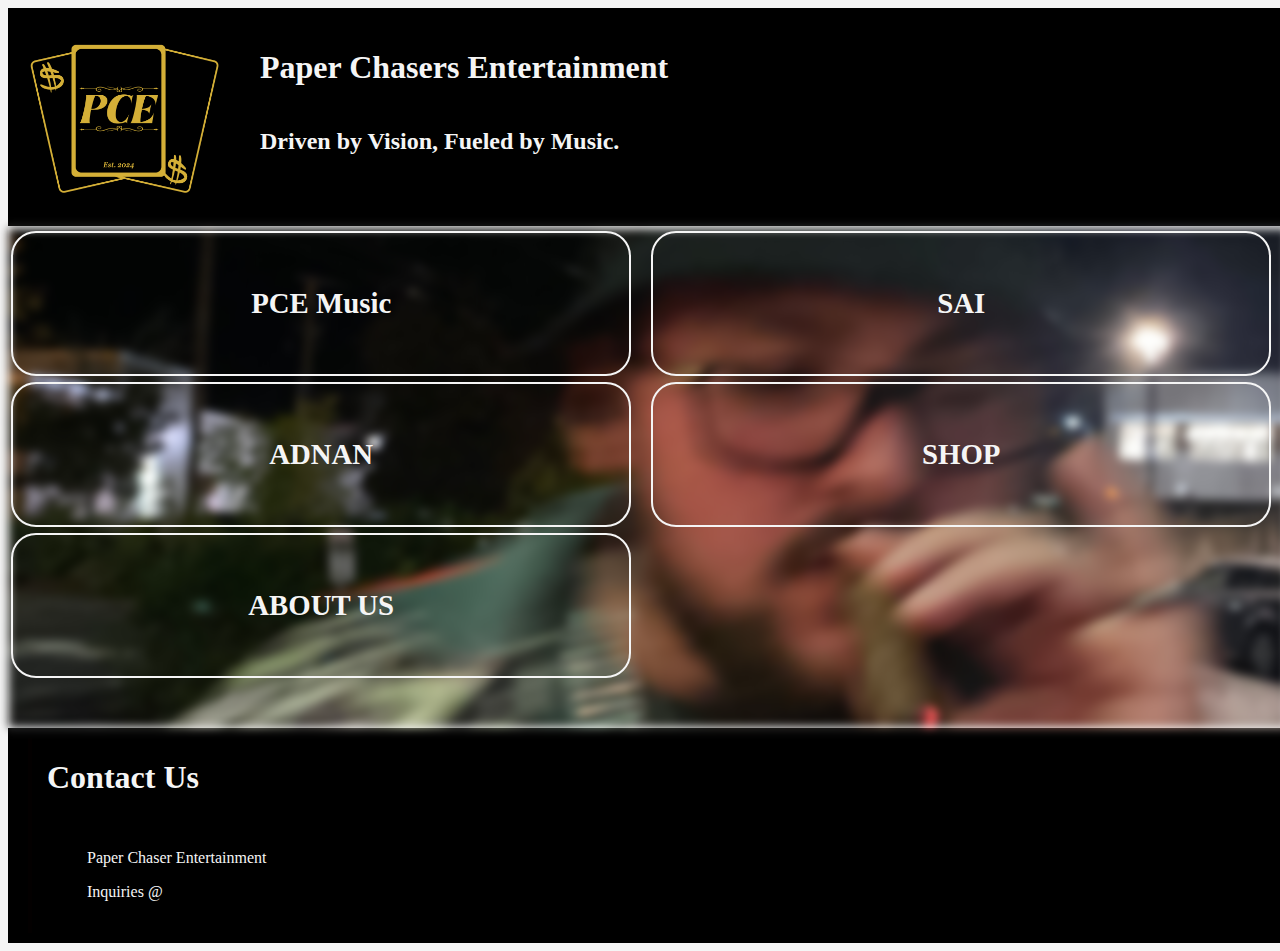
<file: index.html>
<!DOCTYPE html>
<head>
    <title>Paper Chaser</title>
    <link rel="stylesheet" media="screen and (max-width: 1000px)" href="mainMobile.css">
    <link rel="stylesheet" media="screen and (min-width: 1000px)" href="main.css">

    <link rel="stylesheet" media="screen and (max-width: 1000px)" href="headerAndFooterMobile.css">
    <link rel="stylesheet" media="screen and (min-width: 1000px)" href="headerAndFooter.css">
</head>

<body>
    <header class="header">
        <div class="right">
            <img class="logo" src="images/PCE LOGO B&G.png">
            <div class="Title">
                <div class="TitleTop">
                    <h1>Paper Chasers Entertainment</h1>
                </div>
                <h2>Driven by Vision, Fueled by Music.</h2>
            </div>
        </div>
    </header>
    <div class="whiteLine"></div>

    
    <div class="content">
        <img class="background">
        <div class="contentRow">
            <div class="contentRowIn">
                <a class="highlight_item" href="music.html">
                    <h2 class="highlight_title">
                        PCE Music
                    </h2>
                </a>
                <a class="highlight_item" href="adnan.html">
                    <h2 class="highlight_title">
                        ADNAN
                    </h2>
                </a>
                <a class="highlight_item" href="aboutUs.html">
                    <h2 class="highlight_title">
                        ABOUT US
                    </h2>
                </a>
            </div>
            <div class="contentRowIn">
                <a class="highlight_item" href="sai.html">
                    <h2 class="highlight_title">
                        SAI
                    </h2>
                </a>
                <a class="highlight_item" href="shop.html">
                    <h2 class="highlight_title">
                        SHOP
                    </h2>
                </a>
            </div>
            
        </div>
    </div>

    <footer>

        <footer>
            <div class="footerItem">
                <h1 class="title">Contact Us</h1>
                <ul class="footerInfo">
                    <li><p class="line">Paper Chaser Entertainment</p></li>
                    <li><p class="line"></p></li>
                    <li><p class="line">Inquiries @ </p></li>
                    
                </ul>
            </div>
        </footer>
    </footer>
</body>
</file>
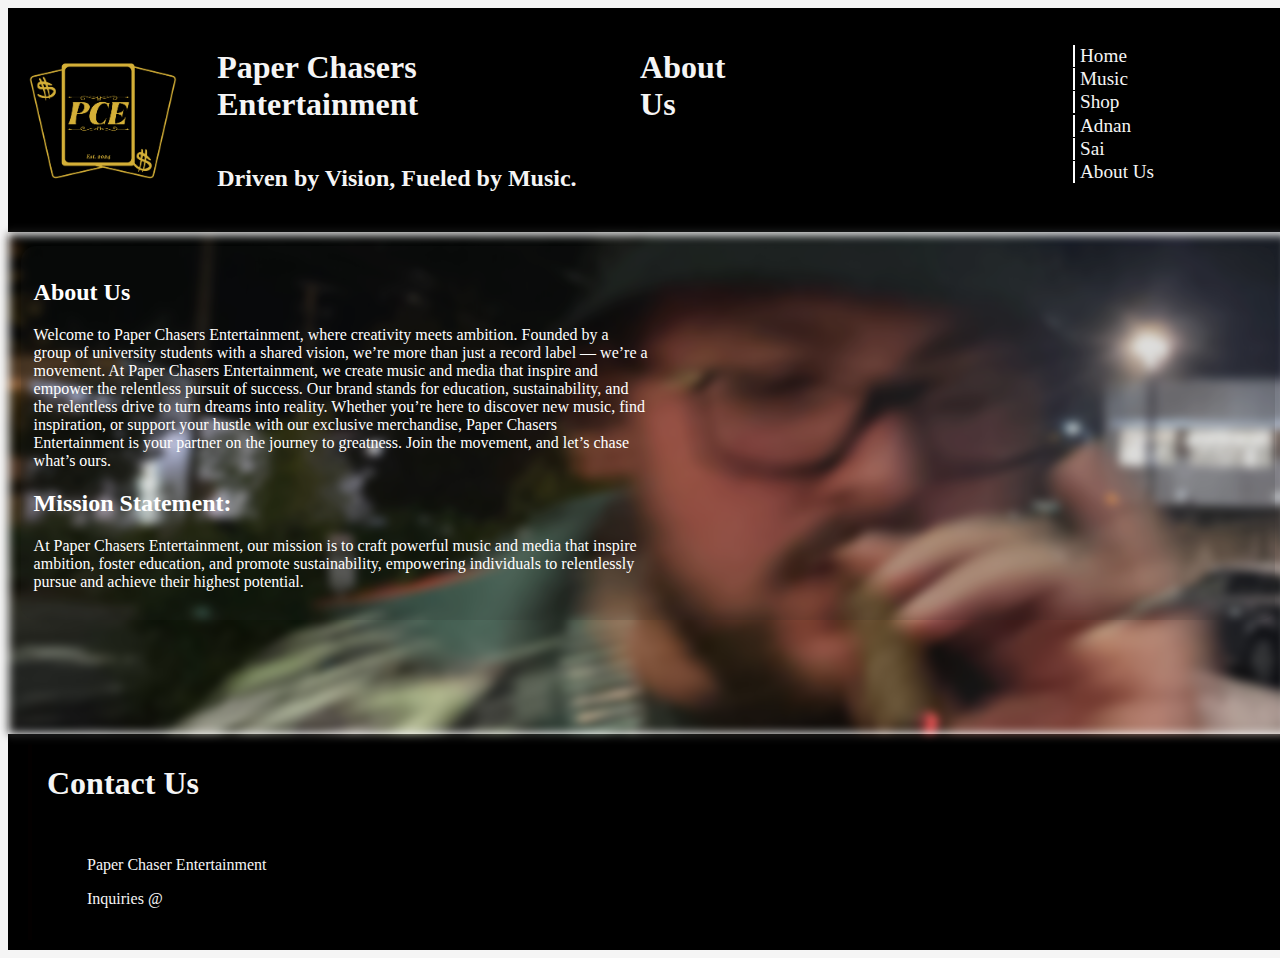
<file: aboutUs.html>
<!DOCTYPE html>
<head>
    <title>Paper Chaser</title>
    <link rel="stylesheet" media="screen and (max-width: 1000px)" href="AboutUsMobile.css">
    <link rel="stylesheet" media="screen and (min-width: 1000px)" href="aboutUs.css">

    <link rel="stylesheet" media="screen and (max-width: 1000px)" href="headerAndFooterMobile.css">
    <link rel="stylesheet" media="screen and (min-width: 1000px)" href="headerAndFooter.css">
</head>

<body>
    <header class="header">
        <div class="right">
            <img class="logo" src="images/PCE LOGO B&G.png">
            <div class="Title">
                <div class="TitleTop">
                    <h1>Paper Chasers Entertainment</h1>
                    <h1 class="subTitle">   About Us</h1>
                </div>
                <h2>Driven by Vision, Fueled by Music.</h2>
            </div>
        </div>

        <div class="nav">
            <ul class="navHolder">
                <li><a class="navigation1" href="main.html">Home</a></li>
                <li><a class="navigation1" href="music.html">Music</a></li>
                <li><a class="navigation1" href="shop.html">Shop</a></li>
                <li><a class="navigation1" href="adnan.html">Adnan</a></li>
                <li><a class="navigation1" href="sai.html">Sai</a></li>
                <li><a class="navigation1" href="aboutUs.html">About Us</a></li>
            </ul>
        </div>
    </header>
    <div class="whiteLine"></div>

    
    <div class="content">
        <img class="background">
        <img class="background2">
        <div class="contentRow">
            <div class="contentItem" class="image-text">
                <div class = "description">
                    <h2 class="infoTitle"> About Us </h2>
                    <p class="info">
                        Welcome to Paper Chasers Entertainment, where creativity meets ambition. 
                        Founded by a group of university students with a shared vision, 
                        we’re more than just a record label — we’re a movement. 
                        At Paper Chasers Entertainment, we create music and media that inspire and 
                        empower the relentless pursuit of success. Our brand stands for education, 
                        sustainability, and the relentless drive to turn dreams into reality. 
                        Whether you’re here to discover new music, find inspiration, 
                        or support your hustle with our exclusive merchandise, 
                        Paper Chasers Entertainment is your partner on the journey to greatness. 
                        Join the movement, and let’s chase what’s ours.
                    </p>
                    <h2 class="infoTitle"> Mission Statement: </h2>
                    <p class="info">
                        At Paper Chasers Entertainment, our mission is to craft powerful music and media that inspire ambition, foster education, and promote sustainability, empowering individuals to relentlessly pursue and achieve their highest potential.
                    </p>
                </div>                
            </div>
        </div>
    </div>

    <footer>

        <footer>
            <div class="footerItem">
                <h1 class="title">Contact Us</h1>
                <ul class="footerInfo">
                    <li><p class="line">Paper Chaser Entertainment</p></li>
                    <li><p class="line"></p></li>
                    <li><p class="line">Inquiries @ </p></li>
                    
                </ul>
            </div>
        </footer>
</body>
</file>
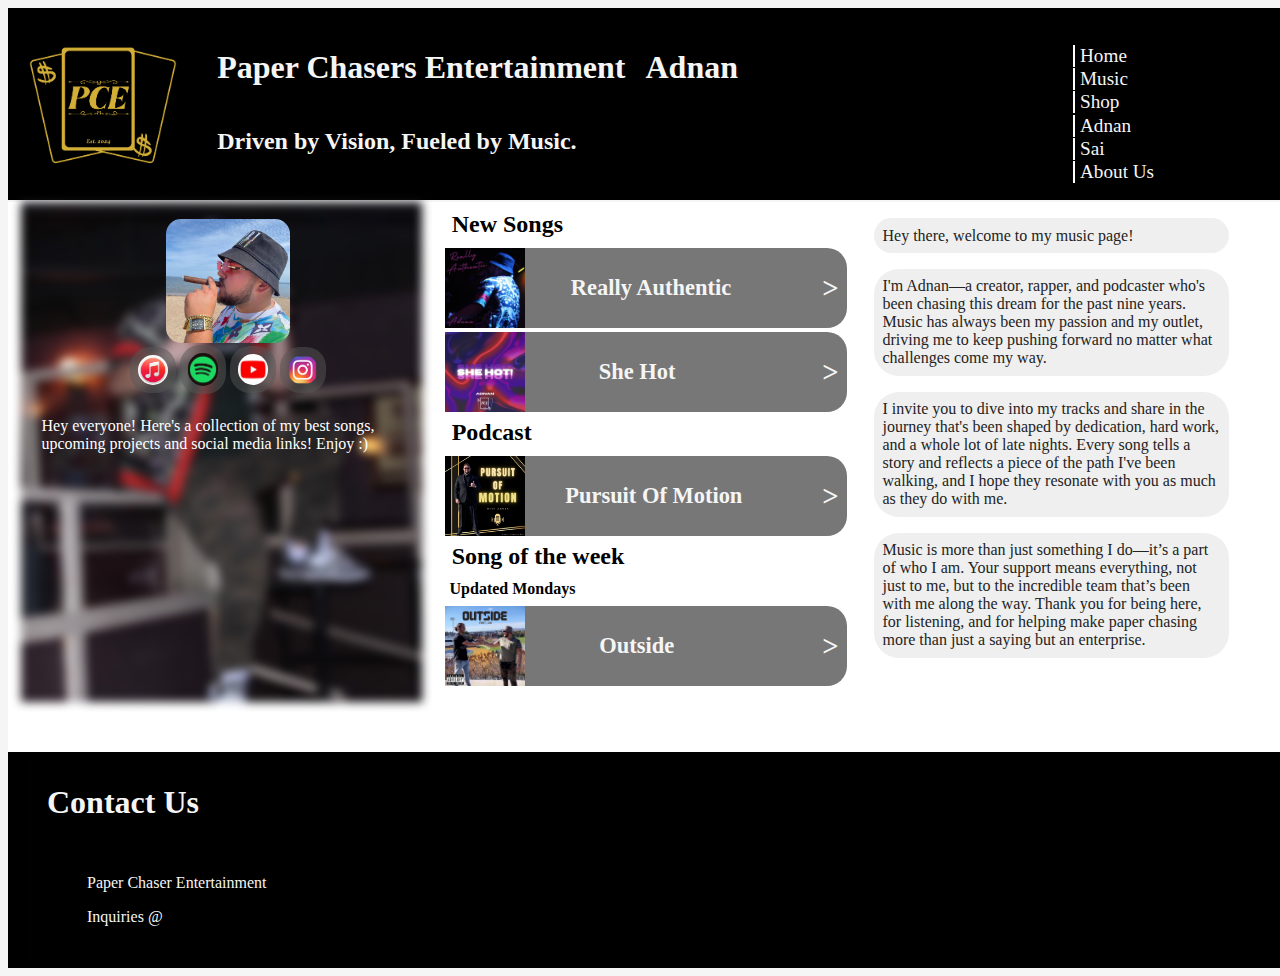
<file: adnan.html>
<!DOCTYPE html>
<head>
    <title>Paper Chaser</title>
    <link rel="stylesheet" media="screen and (max-width: 1000px)" href="adnanMobile.css">
    <link rel="stylesheet" media="screen and (min-width: 1000px)" href="adnan.css">

    <link rel="stylesheet" media="screen and (max-width: 1000px)" href="headerAndFooterMobile.css">
    <link rel="stylesheet" media="screen and (min-width: 1000px)" href="headerAndFooter.css">
</head>

<body>
    <header class="header">
        <div class="right">
            <img class="logo" src="images/PCE LOGO B&G.png">
            <div class="Title">
                <div class="TitleTop">
                    <h1>Paper Chasers Entertainment</h1>
                    <h1 class="subTitle">   Adnan</h1>
                </div>
                <h2>Driven by Vision, Fueled by Music.</h2>
            </div>
        </div>

        <div class="nav">
            <ul class="navHolder">
                <li><a class="navigation1" href="main.html">Home</a></li>
                <li><a class="navigation1" href="music.html">Music</a></li>
                <li><a class="navigation1" href="shop.html">Shop</a></li>
                <li><a class="navigation1" href="adnan.html">Adnan</a></li>
                <li><a class="navigation1" href="sai.html">Sai</a></li>
                <li><a class="navigation1" href="aboutUs.html">About Us</a></li>
            </ul>
        </div>
    </header>
    <div class="whiteLine"></div>

    <div class="content">
        <img class="background" src="images/Adnan-Concert.jpg">
        <img class="background1" src="images/Adnan-Concert.jpg">

        <div class="containshit">
            <div class="containColumn">
                <div class="textInfo">
                    <p class="description">
                        Hey there, welcome to my music page!
                    </p>
                    <p class="description">
                        I'm Adnan—a creator, rapper, and podcaster who's been chasing this dream for the past nine years. Music has always been my passion and my outlet, driving me to keep pushing forward no matter what challenges come my way.
                    </p>
                    <p class="description">
                        I invite you to dive into my tracks and share in the journey that's been shaped by dedication, hard work, and a whole lot of late nights. Every song tells a story and reflects a piece of the path I've been walking, and I hope they resonate with you as much as they do with me.
                    </p>
                    <p class="description">
                        Music is more than just something I do—it’s a part of who I am. Your support means everything, not just to me, but to the incredible team that’s been with me along the way. Thank you for being here, for listening, and for helping make paper chasing more than just a saying but an enterprise.
                    </p>
                </div>
            </div>
            <div class="containColumn">
                <div class="right-content">
                    <h2 class="entryHead"> New Songs </h2>
                    <a href="https://distrokid.com/hyperfollow/adnan12/really-authentic-2" class="entryItem" target="_blank">
                        
                        <img src= images/really_authentic.jpg class="entryImg">
                        <h3 class="song_title">Really Authentic</h3>
                        <h2 class="keepRight"> > </h2>
                    </a>
                    <a href="https://distrokid.com/hyperfollow/adnan12/she-hot" class="entryItem" target="_blank">
                        
                        <img src= "images/she-hot.jpg" class="entryImg">
                        <h3 class="song_title">She Hot</h3>
                        <h2 class="keepRight"> > </h2>
                    </a>
                    
                    <h2 class="entryHead"> Podcast </h2>
                    <a href="https://pursuitofmotion.podbean.com/" class="entryItem" target="_blank">
                        
                        <img src= "images/POM Podcast IMG.jpg"  class="entryImg">
                        <h3 class="song_title">Pursuit Of Motion</h3>
                        <h2 class="keepRight"> > </h2>
                    </a>

                    <h2 class="entryHead"> Song of the week </h2>
                    <h4 class="entrySub"> Updated Mondays </h4>
                    <a href="https://distrokid.com/hyperfollow/adnan12/outside-feat-sai" class="entryItem" target="_blank">
                        
                        <img src= "images/Outside.JPEG"  class="entryImg">
                        <h3 class="song_title">Outside</h3>
                        <h2 class="keepRight"> > </h2>
                    </a>

                    

                
                </div>
            </div>

            <div class="containColumn">
                <div class="container">
                    <img class="link_img" src="images/Adnan-Cigar2.jpg">
    
                    <div class="contentRow">
                        <a class = "linkItem" href="https://can01.safelinks.protection.outlook.com/?url=https%3A%2F%2Fmusic.apple.com%2Fca%2Fartist%2Fadnan%2F1550624984&data=05%7C02%7Cx2022cyp%40stfx.ca%7C32c1511d585046d8c79908dca12378db%7C8c46abc7960b412489501628b2b192f9%7C0%7C0%7C638562420929207492%7CUnknown%7CTWFpbGZsb3d8eyJWIjoiMC4wLjAwMDAiLCJQIjoiV2luMzIiLCJBTiI6Ik1haWwiLCJXVCI6Mn0%3D%7C0%7C%7C%7C&sdata=dgyeKiLx4ebQNdJpVchm67XEvFdOomeZu0QWopJbc6k%3D&reserved=0" target="_blank">
                            <img class="contentImg" src="images/Apple Music Logo.jpg">
                        </a>
                            
                        <a class = "linkItem" href="https://can01.safelinks.protection.outlook.com/?url=https%3A%2F%2Fopen.spotify.com%2Fartist%2F1PwCKhHaW0YRMdpq8zznj7%3Fsi%3DUdcUhTTtQuaapIa2agZJog&data=05%7C02%7Cx2022cyp%40stfx.ca%7C32c1511d585046d8c79908dca12378db%7C8c46abc7960b412489501628b2b192f9%7C0%7C0%7C638562420929218580%7CUnknown%7CTWFpbGZsb3d8eyJWIjoiMC4wLjAwMDAiLCJQIjoiV2luMzIiLCJBTiI6Ik1haWwiLCJXVCI6Mn0%3D%7C0%7C%7C%7C&sdata=3mk5H8RJpBagmrq%2FGi98NgZ6yQPQBr81KNEvf4NwHb4%3D&reserved=0" target="_blank">
                            <img class="contentImg" src="images/spotify Img.jpg">
                        </a>
            
                        <a class = "linkItem" href="https://www.youtube.com/channel/UCj_e5wMU7RP74pqVKoL1S6w" target="_blank">
                            <img class="contentImg" src="images/youtubeLogo.jpg">
                        </a>
            
                        <a class = "linkItem" href="https://www.instagram.com/_adnancoban/" target="_blank">
                            <img class="contentImg" src="images/footer/Instagram_Logo.png">
                        </a>
                    </div>
    
                    <p class="intro"> 
                        Hey everyone! Here's a collection of my best songs, upcoming projects and social media links! Enjoy :)
                    </p>

                    <iframe class="feature_vid" src="https://www.youtube.com/embed/b6_M-ZjGw4I" title="Up Now (feat. Sai)(OFFICIAL MUSIC VIDEO)" frameborder="0" allow="accelerometer; autoplay; clipboard-write; encrypted-media; gyroscope; picture-in-picture; web-share" referrerpolicy="strict-origin-when-cross-origin" allowfullscreen></iframe>
                </div>
            </div>
        </div>
    </div>

    <footer>
        <div class="footerItem">
            <h1 class="title">Contact Us</h1>
            <ul class="footerInfo">
                <li><p class="line">Paper Chaser Entertainment</p></li>
                <li><p class="line"></p></li>
                <li><p class="line">Inquiries @ </p></li>
            </ul>
        </div>
    </footer>
</body>
</file>
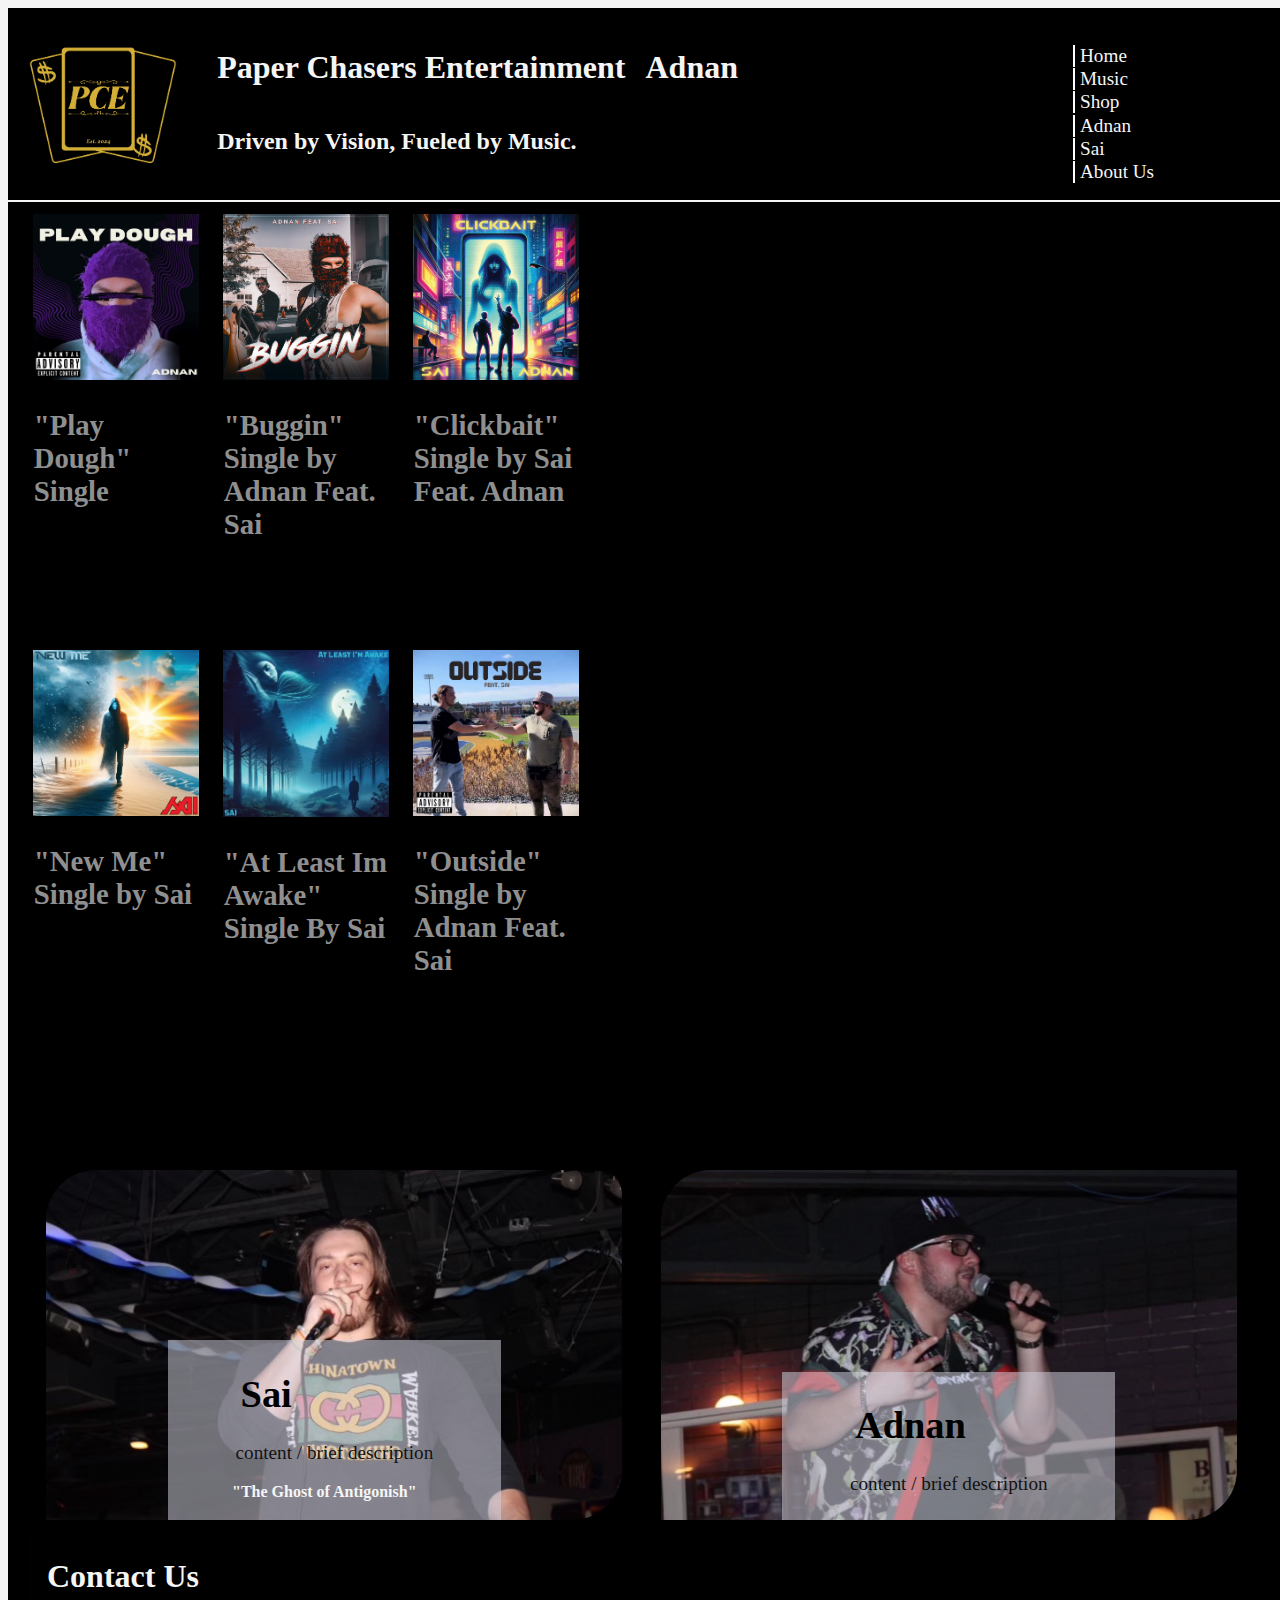
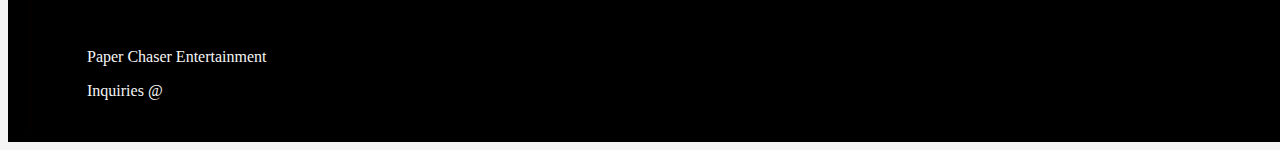
<file: music.html>
<!DOCTYPE html>
<head>
    <title>Paper Chaser</title>
    <link rel="stylesheet" media="screen and (max-width: 1000px)" href="musicMobile.css">
    <link rel="stylesheet" media="screen and (min-width: 1000px)" href="music.css">

    <link rel="stylesheet" media="screen and (max-width: 1000px)" href="headerAndFooterMobile.css">
    <link rel="stylesheet" media="screen and (min-width: 1000px)" href="headerAndFooter.css">
</head>

<body>
    <header class="header">
        <div class="right">
            <img class="logo" src="images/PCE LOGO B&G.png">
            <div class="Title">
                <div class="TitleTop">
                    <h1>Paper Chasers Entertainment</h1>
                    <h1 class="subTitle">   Adnan</h1>
                </div>
                <h2>Driven by Vision, Fueled by Music.</h2>
            </div>
        </div>

        <div class="nav">
            <ul class="navHolder">
                <li><a class="navigation1" href="main.html">Home</a></li>
                <li><a class="navigation1" href="music.html">Music</a></li>
                <li><a class="navigation1" href="shop.html">Shop</a></li>
                <li><a class="navigation1" href="adnan.html">Adnan</a></li>
                <li><a class="navigation1" href="sai.html">Sai</a></li>
                <li><a class="navigation1" href="aboutUs.html">About Us</a></li>
            </ul>
        </div>
    </header>
    <div class="whiteLine"></div>


    <div class="content">
        <div class="contentRow">
            <div class="contentColumn">
                <div class="contentRowSmall">
                    <a class="feature" target="_blank" href="https://prf.hn/click/camref:1101ljvYv/pubref:albumuuid%3DCB81AB86-A047-4251-A69D5196073AF03D/destination:https://open.spotify.com/album/0spPvC8NXeOQBukRe6FZ2c" >
                        <img class="featureImg" src="images/PlayDough.jpg">
                        <h2 class="featureTitle">"Play Dough"           Single</h2>
                    </a>
                    <a class="feature" target="_blank" href="https://prf.hn/click/camref:1101ljvYv/pubref:albumuuid%3DC02A3EC7-A75C-48A4-99A92BBC018D400D/destination:https://open.spotify.com/album/1MPl9h1QbF2M0eFEFNXjjw">
                        <img class="featureImg" src="images/Buggin.jpg">
                        <h2 class="featureTitle">"Buggin"            Single by Adnan Feat. Sai</h2>
                    </a>
                    <a class="feature" target="_blank" href="https://open.spotify.com/track/1BvrmBMwExPLRHj1f2Bv7I">
                        <img class="featureImg" src="images/clickbait.jpeg">
                        <h2 class="featureTitle">"Clickbait" Single by Sai Feat. Adnan</h2>
                    </a>
                </div>
                <div class="contentRowSmall">
                    <a class="feature" target="_blank" href="https://open.spotify.com/track/2nWr16tBfjVAOpuhlJy3Nm">
                        <img class="featureImg" src="images/newMe.jpeg">
                        <h2 class="featureTitle">"New Me" Single by Sai</h2>
                    </a>
                    <a class="feature" target="_blank" href="https://open.spotify.com/album/522SHo3j7pRGnf1y7VNZTma">
                        <img class="featureImg" src="images/atLeastImAwake.jpeg">
                        <h2 class="featureTitle">"At Least Im Awake"        Single By Sai</h2>
                    </a>
                    <a class="feature" target="_blank" href="https://open.spotify.com/track/67hbYPSSVaRyGoC5VQ287J">
                        <img class="featureImg" src="images/Outside.JPEG">
                        <h2 class="featureTitle">"Outside"         Single by Adnan Feat. Sai</h2>
                    </a>
                </div>
            </div>      
            <div class="featuredVid">
                <iframe class="video_feature" width="640" height="360" src="https://www.youtube.com/embed/b6_M-ZjGw4I" title="Up Now (feat. Sai)(OFFICIAL MUSIC VIDEO)" frameborder="0" allow="accelerometer; autoplay; clipboard-write; encrypted-media; gyroscope; picture-in-picture; web-share" referrerpolicy="strict-origin-when-cross-origin" allowfullscreen></iframe>
                <iframe class="video_feature" width="640" height="360" src="https://www.youtube.com/embed/Vo6g_BAuDoU" title="Really Authentic - Official Music Video" frameborder="0" allow="accelerometer; autoplay; clipboard-write; encrypted-media; gyroscope; picture-in-picture; web-share" referrerpolicy="strict-origin-when-cross-origin" allowfullscreen></iframe>
            </div>      
        </div>


        <h2 class="our_artists"> Our Artists </h2>
        <div class="concertItems">
            <a class="concertItem" href="chris.html" style="background-image: url('images/Sai-Concert.jpg');">
                <div class="artistInfo">
                    <h1 class="itemTitle">Sai</h1>
                    <p class="itemPar">
                        content / brief description
                    </p>
                    <div class="nicknameHolder">
                        <h2 class="nickname">"The Ghost of Antigonish"</h2>
                    </div>
                </div>
            </a>

            <a class="concertItem" href="adnan.html" style="background-image: url('images/Adnan-Concert.jpg');">
                <div class="artistInfo">
                    <h1 class="itemTitle">Adnan</h1>
                    <p class="itemPar">
                        content / brief description
                    </p>
                </div>
            </a>
        </div>
    </div>

    <footer>
        <div class="footerItem">
            <h1 class="title">Contact Us</h1>
            <ul class="footerInfo">
                <li><p class="line">Paper Chaser Entertainment</p></li>
                <li><p class="line"></p></li>
                <li><p class="line">Inquiries @ </p></li>
                
            </ul>
        </div>
    </footer>
</body>
</file>
<file: mainMobile.css>
html {
    background-color: rgb(0, 0, 0);

    h1 {
        color: black;
    }
    h2 {
        color: black;
        font-family: Cambria, Cochin, Georgia, Times, 'Times New Roman', serif;
    }
    h3 {
        color: black;
        font-family: Cambria, Cochin, Georgia, Times, 'Times New Roman', serif;
    }
    p {
        color: grey;
        font-family: Cambria, Cochin, Georgia, Times, 'Times New Roman', serif;
    }
    a {
        color: black;
        font-family: Cambria, Cochin, Georgia, Times, 'Times New Roman', serif;
        text-decoration: none;
        font-size: larger;
    }
    ul {
        list-style: none;
    }
}

body {
    background-color: rgb(255, 255, 255, 0.99);
}
.background {
    /* The image used */
    background-image: url("images/Adnan-Cigar.jpg");

  /* Add the blur effect */
    filter: blur(5px);
    -webkit-filter: blur(5px);

  /* Full height */
    height: 100%;
    min-height: 500px;

  /* Center and scale the image nicely */
    background-position: center;
    background-repeat: no-repeat;
    background-size: cover;

    z-index: 5;

}
.content {
    display: flex;
    flex-direction: column;
    width: 100%;
    height: 1200px;
}    
.contentRow {
    display: flex;
    flex-direction: column;
    width: 100%;
    height: auto;
    min-height: 300px;
    position: absolute;
    z-index: 6;
    justify-content: center;
}
.contentRowIn {
    display: flex;
    flex-direction: column;
    width: 100%;
    height: auto;

}
.highlight_item {
    display: flex;
    
    width: 88%;
    margin: 0.5%;
    height: auto;
    justify-content: center;
    align-items: center;
    border-radius: 25px;
    border: 2px solid whitesmoke;

    padding: 50px;
}
.highlight_title {
    display: flex;
    padding: 10px;
}
.blueLine {
    height: 5px;
    background-color: rgb(0, 0, 63);
}
.description {
    width: 50%;
}
</file>
<file: main.css>
html {
    background-color: rgb(0, 0, 0);

    h1 {
        color: black;
    }
    h2 {
        color: black;
        font-family: Cambria, Cochin, Georgia, Times, 'Times New Roman', serif;
    }
    h3 {
        color: black;
        font-family: Cambria, Cochin, Georgia, Times, 'Times New Roman', serif;
    }
    p {
        color: grey;
        font-family: Cambria, Cochin, Georgia, Times, 'Times New Roman', serif;
    }
    a {
        color: black;
        font-family: Cambria, Cochin, Georgia, Times, 'Times New Roman', serif;
        text-decoration: none;
        font-size: larger;
    }
    ul {
        list-style: none;
    }
}

body {
    background-color: rgb(255, 255, 255, 0.99);
}
.background {
    /* The image used */
    background-image: url("images/Adnan-Cigar.jpg");

  /* Add the blur effect */
    filter: blur(5px);
    -webkit-filter: blur(5px);

  /* Full height */
    height: 100%;
    min-height: 500px;

  /* Center and scale the image nicely */
    background-position: center;
    background-repeat: no-repeat;
    background-size: cover;

    z-index: 5;

}
.content {
    display: flex;
    flex-direction: column;
    width: 100%;
}    
.contentRow {
    display: flex;
    width: 100%;
    height: auto;
    min-height: 300px;
    position: absolute;
    z-index: 6;
}
.contentRowIn {
    display: flex;
    flex-direction: column;
    width: 50%;
    height: auto;

}
.highlight_item {
    display: flex;
    
    width: 90%;
    margin: 0.5%;
    height: auto;
    justify-content: center;
    align-items: center;
    border-radius: 25px;
    border: 2px solid whitesmoke;

    padding: 20px;
}
.highlight_title {
    display: flex;
    padding: 10px;
}
.blueLine {
    height: 5px;
    background-color: rgb(0, 0, 63);
}
.description {
    width: 50%;
}
</file>
<file: headerAndFooterMobile.css>
html {
    background-color: whitesmoke;

    h1 {
        color: whitesmoke;
    }
    h2 {
        color: whitesmoke;
        font-family: Cambria, Cochin, Georgia, Times, 'Times New Roman', serif;
    }
    h3 {
        color: whitesmoke;
        font-family: Cambria, Cochin, Georgia, Times, 'Times New Roman', serif;
    }
    p {
        color: whitesmoke;
        font-family: Cambria, Cochin, Georgia, Times, 'Times New Roman', serif;
    }
    a {
        color: whitesmoke;
        font-family: Cambria, Cochin, Georgia, Times, 'Times New Roman', serif;
        text-decoration: none;
        font-size: larger;
    }
    ul {
        list-style: none;
    }
}

body {
    width: 100%;
}
header {
    background-color: rgb(0, 0, 0);
    display: flex;  
    flex-direction: column;
}
.logo {
    width: 22%;
    margin-bottom: 1%;
    margin-top: 1%;
    object-fit: contain;
    padding-left: 20px;
}
.right {
    display: flex;
    flex-direction: row;
    margin-left: auto; 
    margin-left: 1%;
}
.Title {
    width: 550px;
    padding: 20px;
    margin-left: 20px;
}
.TitleTop {
    display: flex;
    flex-direction: row;
}
.subTitle {
    margin-left: 20px;
}
.nav {
    display: flex;
    flex-direction: row;
    margin-right: 0;
    margin-top: 20px;
    width: 100%;
    align-items: center;
}
.navHolder {
    display: flex; 
    align-items: center;
    margin-left: 10%;
}
.navigation1 {
    display: flex;
    margin: 1%;
    padding-left: 5px;
    min-width: 80px;
    border-left: 2px solid white;
    font-size: x-large;
    width: 100%;
}
.navigation1:hover {
    border-left: 2px solid red;
}
.navHolder2 {
    display: flex;
    margin-left: 2%;
    margin-left: 20px;  
}
.navigation2 {
    display: flex;
    margin: 1%;
    margin-left: 20px;
    width: 100px;
    padding-left: 10px;
    border-left: 2px solid white;
}
.navigation2:hover {
    border-left: 2px solid red;
}
.whiteLine {
    height: 2px;
    background-color: whitesmoke;
} 
footer {
    display: flex;
    background-color: rgba(0, 0, 0);  
    flex-direction: column;
    font-size: xx-large;
    margin-top: auto;
}
.footerItem {
    display: flex;
    flex-direction: column;
    height: fit-content;
    margin: 10px;
    margin-left: 20px;
    margin-right: 50px;
    padding-left: 15px;
    border-left: 4px solid rgba(7, 0, 0, 0.457);  
}
.socials {
    display: flex;
    flex-direction: column;
    margin: 10px;
    margin-left: auto;   
}
.socialLink {
    margin: 5px;
    width: 50px;
    object-fit: contain;
}
</file>
<file: headerAndFooter.css>
html {
    background-color: whitesmoke;

    h1 {
        color: whitesmoke;
    }
    h2 {
        color: whitesmoke;
        font-family: Cambria, Cochin, Georgia, Times, 'Times New Roman', serif;
    }
    h3 {
        color: whitesmoke;
        font-family: Cambria, Cochin, Georgia, Times, 'Times New Roman', serif;
    }
    p {
        color: whitesmoke;
        font-family: Cambria, Cochin, Georgia, Times, 'Times New Roman', serif;
    }
    a {
        color: whitesmoke;
        font-family: Cambria, Cochin, Georgia, Times, 'Times New Roman', serif;
        text-decoration: none;
        font-size: larger;
    }
    ul {
        list-style: none;
    }
}

body {
    width: 100%;
}
header {
    background-color: rgb(0, 0, 0);
    display: flex;  
}
.logo {
    width: 15%;
    margin-bottom: 1%;
    margin-top: 1%;
    object-fit: contain;
    padding-left: 20px;
}
.right {
    display: flex;
    flex-direction: row;
    margin-left: auto; 
}
.Title {
    width: 550px;
    padding: 20px;
    margin-left: 20px;
}
.TitleTop {
    display: flex;
    flex-direction: row;
}
.subTitle {
    margin-left: 20px;
}
.nav {
    display: flex;
    flex-direction: column;
    margin-left: auto;
    margin-right: 10%;
    margin-top: 20px;
}
.navHolder1 {
    display: flex; 
}
.navigation1 {
    display: flex;
    margin: 1%;
    margin-left: 30px;
    padding-left: 5px;
    min-width: 80px;
    border-left: 2px solid white;
}
.navigation1:hover {
    border-left: 2px solid red;
}
.navHolder2 {
    display: flex;
    margin-left: 2%;
    margin-left: 20px;  
}
.navigation2 {
    display: flex;
    margin: 1%;
    margin-left: 20px;
    width: 100px;
    padding-left: 10px;
    border-left: 2px solid white;
}
.navigation2:hover {
    border-left: 2px solid red;
}
.whiteLine {
    height: 2px;
    background-color: whitesmoke;
} 
footer {
    display: flex;
    background-color: rgba(0, 0, 0);  
}
.footerItem {
    display: flex;
    flex-direction: column;
    height: fit-content;
    margin: 10px;
    margin-left: 20px;
    margin-right: 50px;
    padding-left: 15px;
    border-left: 4px solid rgba(7, 0, 0, 0.457);  
}
.footLink {
    margin-bottom: 15px;
}
.socials {
    display: flex;
    flex-direction: column;
    margin: 10px;
    margin-left: auto;   
}
.socialLink {
    margin: 5px;
    width: 50px;
    object-fit: contain;
}
</file>
<file: AboutUsMobile.css>
html {
    background-color: whitesmoke;

    h1 {
        color: black;
    }
    h2 {
        color: black;
        font-family: Cambria, Cochin, Georgia, Times, 'Times New Roman', serif;
    }
    h3 {
        color: black;
        font-family: Cambria, Cochin, Georgia, Times, 'Times New Roman', serif;
    }
    p {
        color: grey;
        font-family: Cambria, Cochin, Georgia, Times, 'Times New Roman', serif;
    }
    a {
        color: black;
        font-family: Cambria, Cochin, Georgia, Times, 'Times New Roman', serif;
        text-decoration: none;
        font-size: larger;
    }
    ul {
        list-style: none;
    }
}

body {
    background-color: rgb(255, 255, 255, 0.99);
}
.background {
    /* The image used */
    background-image: url("images/Adnan-Cigar.jpg");

  /* Add the blur effect */
    filter: blur(5px);
    -webkit-filter: blur(5px);

  /* Full height */
    height: 100%;
    min-height: 500px;

  /* Center and scale the image nicely */
    background-position: center;
    background-repeat: no-repeat;
    background-size: cover;

    z-index: 5;
}
.background2 {
    /* The image used */
    background-image: url("images/Adnan-Cigar.jpg");

  /* Add the blur effect */
    filter: blur(5px);
    -webkit-filter: blur(5px);

  /* Full height */
    height: 100%;
    min-height: 500px;

  /* Center and scale the image nicely */
    background-position: center;
    background-repeat: no-repeat;
    background-size: cover;

    z-index: 5;
}
.content {
    display: flex;
    flex-direction: column;
    width: 100%;
}    
.contentRow {
    display: flex;
    width: 100%;
    height: auto;
    min-height: 300px;
    position: absolute;
    z-index: 6;
}

.contentItem {
    display: flex;
    width: 96%;
    margin: 1%;
    background-color: rgba(43, 43, 43, 0.15);
    padding: 1%;
    border-radius: 15px;

    position: absolute;
    z-index: 1;
}
.description {
    width: 95%;
    justify-content: center;
    font-size: larger;
}
.info {
    color: rgb(192, 192, 192);
}
.infoTitle {
    color: white;
}
.blueLine {
    height: 5px;
    background-color: rgb(0, 0, 63);
}
</file>
<file: aboutUs.css>
html {
    background-color: whitesmoke;

    h1 {
        color: black;
    }
    h2 {
        color: black;
        font-family: Cambria, Cochin, Georgia, Times, 'Times New Roman', serif;
    }
    h3 {
        color: black;
        font-family: Cambria, Cochin, Georgia, Times, 'Times New Roman', serif;
    }
    p {
        color: grey;
        font-family: Cambria, Cochin, Georgia, Times, 'Times New Roman', serif;
    }
    a {
        color: black;
        font-family: Cambria, Cochin, Georgia, Times, 'Times New Roman', serif;
        text-decoration: none;
        font-size: larger;
    }
    ul {
        list-style: none;
    }
}

body {
    background-color: rgb(255, 255, 255, 0.99);
}
.background {
    /* The image used */
    background-image: url("images/Adnan-Cigar.jpg");

  /* Add the blur effect */
    filter: blur(5px);
    -webkit-filter: blur(5px);

  /* Full height */
    height: 100%;
    min-height: 500px;

  /* Center and scale the image nicely */
    background-position: center;
    background-repeat: no-repeat;
    background-size: cover;

    z-index: 5;
}
.content {
    display: flex;
    flex-direction: column;
    width: 100%;
}    
.contentRow {
    display: flex;
    width: 100%;
    height: auto;
    min-height: 300px;
    position: absolute;
    z-index: 6;
}
.contentItem {
    display: flex;
    width: 96%;
    margin: 1%;
    background-color: rgba(43, 43, 43, 0.15);
    padding: 1%;
    border-radius: 15px;

    position: absolute;
    z-index: 1;
}
.info {
    color: white;
}
.infoTitle {
    color: white;
}
.blueLine {
    height: 5px;
    background-color: rgb(0, 0, 63);
}
.description {
    width: 50%;
}
</file>
<file: adnanMobile.css>
html {
    background-color: whitesmoke;

    h1 {
        color: black;
    }
    h2 {
        color: black;
        font-family: Cambria, Cochin, Georgia, Times, 'Times New Roman', serif;
    }
    h3 {
        color: black;
        font-family: Cambria, Cochin, Georgia, Times, 'Times New Roman', serif;
    }
    p {
        color: grey;
        font-family: Cambria, Cochin, Georgia, Times, 'Times New Roman', serif;
    }
    a {
        color: black;
        font-family: Cambria, Cochin, Georgia, Times, 'Times New Roman', serif;
        text-decoration: none;
        font-size: larger;
    }
    ul {
        list-style: none;
    }
}

body {
    background-color: rgb(255, 255, 255);
    z-index: 4;
}
.background {
    /* The image used */
    background-image: url("images/Adnan-Concert.jpg");

  /* Add the blur effect */
    filter: blur(5px);
    -webkit-filter: blur(5px);

  /* Full height */;
    width: 100%;
    height: fit-content;

  /* Center and scale the image nicely */
    background-position: center;
    background-repeat: no-repeat;
    background-size: cover;

    z-index: 5;

    margin-left: auto;
    margin-right: 25px;
    margin-left: 1%;
}
.background1 {
    /* The image used */
    background-image: url("images/Adnan-Concert.jpg");

  /* Add the blur effect */
    filter: blur(5px);
    -webkit-filter: blur(5px);

  /* Full height */;
    width: 100%;
    height: fit-content;

  /* Center and scale the image nicely */
    background-position: center;
    background-repeat: no-repeat;
    background-size: cover;

    z-index: 5;

    margin-left: auto;
    margin-right: 25px;
    margin-left: 1%;
}
.content {
    display: flex;
    flex-direction: column;
    width: 100%;
    height: 550px;
}
.containshit {
    display: flex;
    width: 100%;
    position: absolute;

    flex-direction: column-reverse;
    z-index: 6;
}
.textInfo {
    width: 100%;
}
.description {
    width: 80%;
    margin-left: 2%;
    color: rgb(35, 35, 35);
    background-color: rgba(220, 220, 220, 0.7);
    padding: 2%;
    border-radius: 25px;
}
.right-content {
    display: flex;
    flex-direction: column;
    width: 100%;
    padding: 0.5%;
    margin-top: 100px;
}

.entryHead {
    color: rgb(251, 251, 251);
    margin: 1.5%;
    font-size: xx-large;
}
.entrySub {
    margin: 1%;
    color: white;
    font-size: x-large;
}

.containColumn {
    width: 98%;
    justify-content: center;

}

.entryItem {
    background-color: rgba(95, 95, 95, 0.847);
    display: flex;
    flex-direction: row;

    justify-content: center;
    align-items: center;

    border-radius: 20px;
    height: 80px;
    width: 95%;

    margin-top: 1%;
}
.entryImg {
    height: 100%;
    display: flex;
    margin-right: auto;
}
.song_title {
    margin-right: auto;
    color: white;
}
.keepRight {
    margin-left: auto;
    margin-right: 2%;
}

.container {
    display: flexbox;
    width: 98%;
    flex-direction: column;
    margin-top: 4%;

    justify-content: center;
    align-items: center;
}
.feature_vid {
    width: 90%;
    height: 450px;
    border-radius: 20px;
    margin-left: 5%;

}
.contentRow {
    display: flex;
    flex-direction: row;
    width: 100%;
    height: fit-content;
    align-items: center;
    justify-content: center;
}
.link_img {
    display: flex;
    width: 35%;
    height: fit-content;
    
    justify-content: center;
    margin-left: 32.5%;
    border-radius: 15px;
}
.linkItem {
    display: flex;
    flex-direction: row-reverse;
    width: fit-content;
    margin: 0.5%;
    padding-left: 15px;
    padding-right: 15px;
    padding-top: 15px;
    border: 2px;
    border-radius: 20px;
    
}
.intro {
    color: white;
    margin: 5%;
    width: 75%;
    margin-left: 13%;
    font-size: 45px;
    padding: 2%;
    background-color: rgba(0, 0, 0, 0.75);
    border-radius: 15px;
}
.info {
    margin: 1%;
    border-radius: 15px;
    font-size: medium;
    padding: 1%;
    color: rgb(225, 225, 225);   
    width: 100%;  
}
.infoLeft {
    display: flex;
    flex-direction: column;
}
.contentImg {
    width: 100px;
    margin-left: auto;
    border-radius: 15px;
    object-fit: contain;
    margin-bottom: auto;
}
footer {
    padding-top: 2000px;
    background-color: black;
}
</file>
<file: adnan.css>
html {
    background-color: whitesmoke;

    h1 {
        color: black;
    }
    h2 {
        color: black;
        font-family: Cambria, Cochin, Georgia, Times, 'Times New Roman', serif;
    }
    h3 {
        color: black;
        font-family: Cambria, Cochin, Georgia, Times, 'Times New Roman', serif;
    }
    p {
        color: grey;
        font-family: Cambria, Cochin, Georgia, Times, 'Times New Roman', serif;
    }
    a {
        color: black;
        font-family: Cambria, Cochin, Georgia, Times, 'Times New Roman', serif;
        text-decoration: none;
        font-size: larger;
    }
    ul {
        list-style: none;
    }
}

body {
    background-color: rgb(255, 255, 255);
    z-index: 4;
}
.background {
    /* The image used */
    background-image: url("images/Adnan-Concert.jpg");

  /* Add the blur effect */
    filter: blur(5px);
    -webkit-filter: blur(5px);

  /* Full height */
    height: 100%;
    min-height: 500px;
    max-height: 500px;

  /* Center and scale the image nicely */
    background-position: center;
    background-repeat: no-repeat;
    background-size: cover;

    z-index: 5;

    margin-left: auto;
    margin-right: 25px;
    margin-left: 1%;
}
.background1 {
    display: none;
}
.content {
    display: flex;
    width: 100%;
    height: 550px;
}
.containshit {
    display: flex;
    width: 100%;
    position: absolute;

    flex-direction: row-reverse;
    z-index: 6;
}
.textInfo {
    width: 100%;
}
.description {
    width: 80%;
    margin-left: 2%;
    color: rgb(35, 35, 35);
    background-color: rgba(220, 220, 220, 0.457);
    padding: 2%;
    border-radius: 25px;
}

.right-content {
    display: flex;
    flex-direction: column;
    width: 100%;
    padding: 0.5%;
}

.entryHead {
    color: black;
    margin: 1.5%;
}
.entrySub {
    margin: 1%;
}

.containColumn {
    width: 33%;
    justify-content: center;

}

.entryItem {
    background-color: rgba(95, 95, 95, 0.847);
    display: flex;
    flex-direction: row;

    justify-content: center;
    align-items: center;

    border-radius: 20px;
    height: 80px;
    width: 95%;

    margin-top: 1%;
}
.entryImg {
    height: 100%;
    display: flex;
    margin-right: auto;
}
.song_title {
    margin-right: auto;
}
.keepRight {
    margin-left: auto;
    margin-right: 2%;
}

.container {
    display: flexbox;
    width: 98%;
    flex-direction: column;
    margin-top: 4%;

    justify-content: center;
    align-items: center;
}
.feature_vid {
    width: 90%;

    height: 90%;
    border-radius: 20px;
    margin-left: 5%;
    margin-top: 10%;

}
.contentRow {
    display: flex;
    flex-direction: row;
    width: 100%;
    height: fit-content;
    align-items: center;
    justify-content: center;
}
.link_img {
    display: flex;
    width: 30%;
    height: fit-content;
    justify-content: center;
    margin-left: 35%;
    border-radius: 15px;
}
.linkItem {
    display: flex;
    flex-direction: row-reverse;
    width: fit-content;
    margin: 0.5%;
    padding: 8px;
    background-color: rgba(86, 86, 86, 0.5);
    border-radius: 20px;
    
}
.intro {
    color: white;
    margin: 5%;
    
}
.info {
    margin: 1%;
    border-radius: 15px;
    font-size: medium;
    padding: 1%;
    color: rgb(225, 225, 225);   
    width: 100%;  
}
.infoLeft {
    display: flex;
    flex-direction: column;
    
}
.contentImg {
    width: 30px;
    margin-left: auto;
    border-radius: 15px;
    object-fit: contain;
    margin-bottom: auto;
}
</file>
<file: musicMobile.css>
html {
    background-color: rgb(0, 0, 0);
}
h1 {
    color: black;
}
h2 {
    color: black;
    font-family: Cambria, Cochin, Georgia, Times, 'Times New Roman', serif;
}
h3 {
    color: black;
    font-family: Cambria, Cochin, Georgia, Times, 'Times New Roman', serif;
}
p {
    color: grey;
    font-family: Cambria, Cochin, Georgia, Times, 'Times New Roman', serif;
}
a {
    color: black;
    font-family: Cambria, Cochin, Georgia, Times, 'Times New Roman', serif;
    text-decoration: none;
    font-size: larger;
}
ul {
    list-style: none;
}
body {
    background-color: rgba(40, 4, 33, 0.909);
    background-color: rgba(214, 143, 143, 0.116);
}
.Title {
    margin-left: 2%;
}
.content {
    display: flex;
    flex-direction: column;
    width: 100%;
    background-color: black;
}
.contentRow {
    display: flex;
    width: 95%;
    height: auto; 
    margin-left: 1%;
    flex-direction: column;
}
.profiles {
    display: flex;
    width: 100%;
    height: auto; 
}
.contentItem {
    display: flex;
    width: 97%;
    margin: 0.5%;
    padding: 5px;
    border-radius: 25px;
    border: 2px solid rgba(0, 0, 0, 0.84);
}
.info {
    background-color: rgba(254, 254, 254, 0.66);
    margin: 1%;
    border-radius: 15px;
    width: 70%;

    display: flex;
}
.infoLeft {
    display: flex;
    flex-direction: column;
    
}
.feature {
    width: 33%;
    height: 60%;
    margin: 0.5%;

    align-items: left;
    background-color: rgba(0, 0, 0, 0.75);
    border-radius: 10px;
    padding-bottom: 70px;
} 
.featureImg {
    width: 90%;
    margin-left: 5%;
    margin-top: 5%;
    object-fit: contain;
    background-color: rgba(188, 187, 187, 0.406);
}
.featureTitle {
    margin-left: 10px;
    color: rgb(143, 143, 143);
}
.contentColumn {
    display: flex;
    flex-direction: column;
    width: 100%;
}
.contentRowSmall {
    width: 99%;
    display: flex;
    flex-direction: row;
}
.blueLine {
    height: 5px;
    background-color: rgb(0, 0, 63);
}
.concertItems {
    display: flex;
    flex-direction: column-reverse;
    width: 100%;
    height: auto;
    justify-content: center;
}
.concertItem {
    margin: 0.5%;
    margin-left: 3%;
    margin-right: 0%;
    display: flex;
    width: 95%;
    height: 350px;
    border-top-left-radius: 50px;
    border-bottom-right-radius: 50px;
          
    background-repeat: no-repeat;
    background-size: cover;


    align-items: last baseline;
    justify-content: center;
}
.artistInfo {
    background-color: rgba(211, 211, 224, 0.523);
    color: rgb(23, 22, 22);
    padding: 1%;
    padding-left: 10%;
    padding-right: 10%;
}
.itemTitle {
    margin-left: 15px;
    color: black;
}
.itemPar {
    margin-left: 10px;
    margin-right: 10px;
    color: rgb(18, 18, 18);
}
.nicknameHolder {
    width: 200px;
    margin-top: auto;
    margin-bottom: 2%;
    margin-left: 3%;
}
.nickname {
    font-size: medium;
}
.video_feature {
    padding: 2%;
    background-color: black;
    border-radius: 20px;
    width: 95%;
}
.our_artists {
    color: black;
    font-size: xx-large;
    margin-left: 2%;
}
</file>
<file: music.css>
html {
    background-color: rgb(0, 0, 0);
}
h1 {
    color: black;
}
h2 {
    color: black;
    font-family: Cambria, Cochin, Georgia, Times, 'Times New Roman', serif;
}
h3 {
    color: black;
    font-family: Cambria, Cochin, Georgia, Times, 'Times New Roman', serif;
}
p {
    color: grey;
    font-family: Cambria, Cochin, Georgia, Times, 'Times New Roman', serif;
}
a {
    color: black;
    font-family: Cambria, Cochin, Georgia, Times, 'Times New Roman', serif;
    text-decoration: none;
    font-size: larger;
}
ul {
    list-style: none;
}
body {
    background-color: rgba(40, 4, 33, 0.909);
    background-color: rgba(214, 143, 143, 0.116);
}
.Title {
    margin-left: 2%;
}
.content {
    display: flex;
    flex-direction: column;
    width: 100%;
    background-color: black;
}
.contentRow {
    display: flex;
    width: 95%;
    height: auto; 
    margin-left: 1%;
}
.profiles {
    display: flex;
    width: 100%;
    height: auto; 
}
.contentItem {
    display: flex;
    width: 97%;
    margin: 0.5%;
    padding: 5px;
    border-radius: 25px;
    border: 2px solid rgba(0, 0, 0, 0.84);
}
.info {
    background-color: rgba(254, 254, 254, 0.66);
    margin: 1%;
    border-radius: 15px;
    width: 70%;

    display: flex;
}
.infoLeft {
    display: flex;
    flex-direction: column;
    
}
.feature {
    width: 33%;
    height: 60%;
    margin: 0.5%;

    align-items: left;
    background-color: rgba(0, 0, 0, 0.75);
    border-radius: 10px;
    padding-bottom: 70px;
} 
.featureImg {
    width: 90%;
    margin-left: 5%;
    margin-top: 5%;
    object-fit: contain;
    background-color: rgba(188, 187, 187, 0.406);
}
.featureTitle {
    margin-left: 10px;
    color: rgb(143, 143, 143);
}
.contentColumn {
    display: flex;
    flex-direction: column;
    width: 100%;
}
.contentRowSmall {
    width: 99%;
    display: flex;
    flex-direction: row;
}
.blueLine {
    height: 5px;
    background-color: rgb(0, 0, 63);
}
.concertItems {
    display: flex;
    flex-direction: row;
    width: 100%;
    height: auto;
}
.concertItem {
    margin: 0.5%;
    margin-left: 3%;
    margin-right: 0%;
    display: flex;
    width: 45%;
    height: 350px;
    border-top-left-radius: 50px;
    border-bottom-right-radius: 50px;
          
    background-repeat: no-repeat;
    background-size: cover;


    align-items: last baseline;
    justify-content: center;
}
.artistInfo {
    background-color: rgba(211, 211, 224, 0.523);
    color: rgb(23, 22, 22);
    padding: 1%;
    padding-left: 10%;
    padding-right: 10%;
}
.itemTitle {
    margin-left: 15px;
    color: black;
}
.itemPar {
    margin-left: 10px;
    margin-right: 10px;
    color: rgb(18, 18, 18);
}
.nicknameHolder {
    width: 200px;
    margin-top: auto;
    margin-bottom: 2%;
    margin-left: 3%;
}
.nickname {
    font-size: medium;
}
.video_feature {
    padding: 2%;
    background-color: black;
    border-radius: 20px;
}
.our_artists {
    color: black;
    font-size: xx-large;
    margin-left: 2%;
}
</file>
